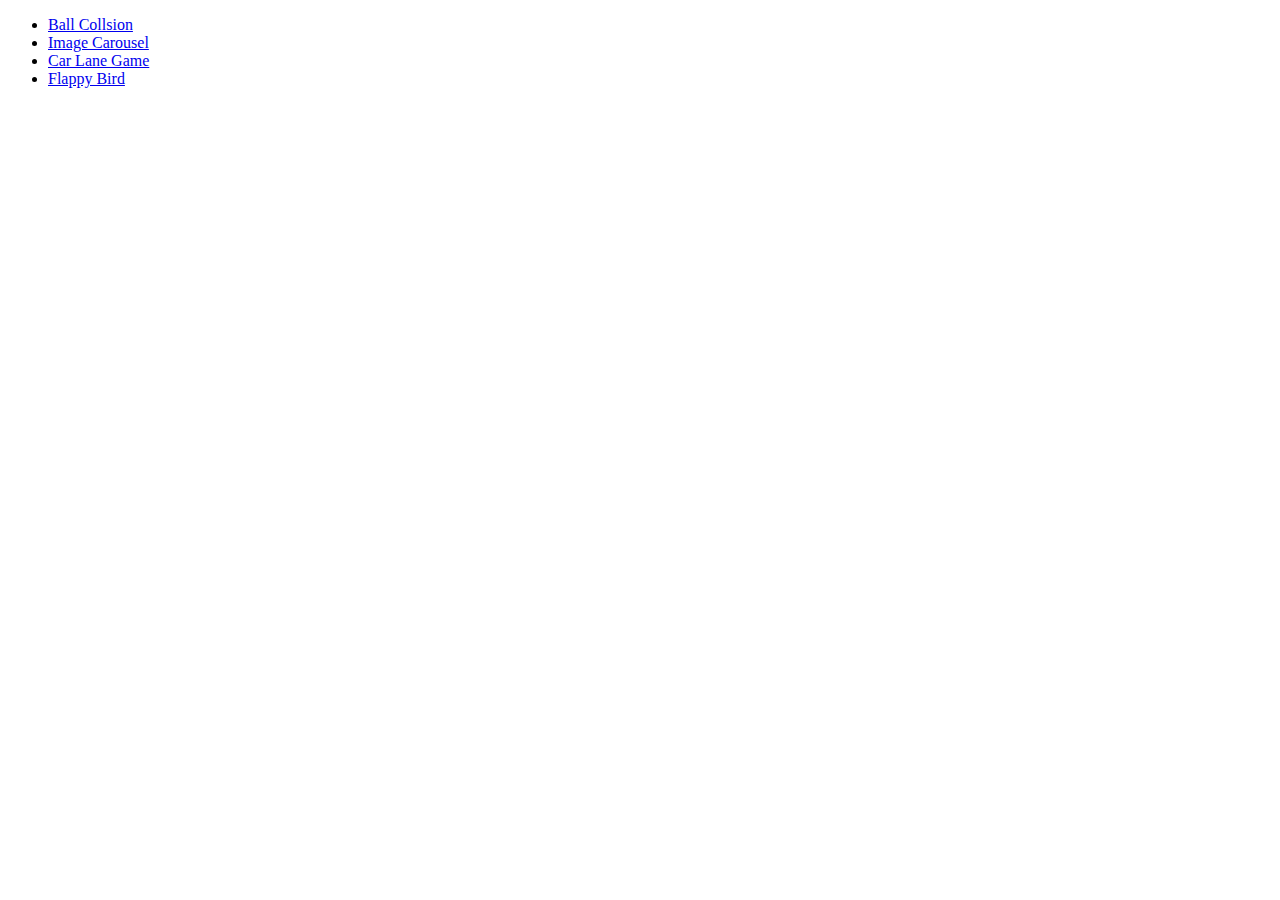
<file: index.html>
<!DOCTYPE html>
<html lang="en">
  <head>
    <meta charset="UTF-8" />
    <meta name="viewport" content="width=device-width, initial-scale=1.0" />
    <meta http-equiv="X-UA-Compatible" content="ie=edge" />
    <title>JS Experiments</title>
  </head>
  <body>
    <ul>
      <li><a href="assignment-1-ball-collision/index.html">Ball Collsion</a></li>
      <li><a href="assignment-2-image-carousel/index.html">Image Carousel</a></li>
      <li><a href="assignment-3-car-lane-game/index.html">Car Lane Game</a></li>
      <li><a href="assignment-4-flappy-bird/index.html">Flappy Bird</a></li>
    </ul>
  </body>
</html>
</file>
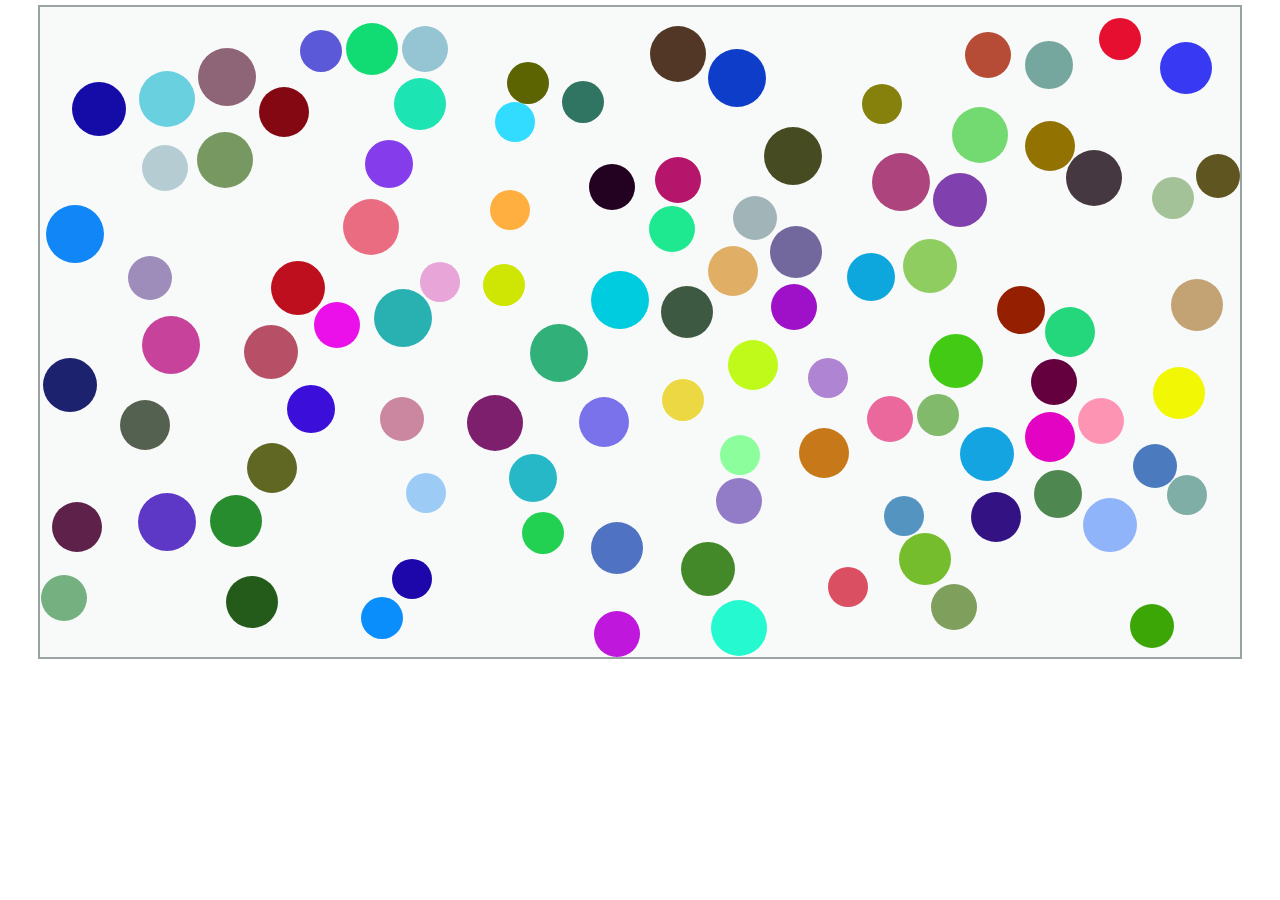
<file: assignment-1-ball-collision/index.html>
<!DOCTYPE html>
<html lang="en">
  <head>
    <meta charset="UTF-8" />
    <meta name="viewport" content="width=device-width, initial-scale=1.0" />
    <title>Ball Collision</title>
    <link rel="stylesheet" href="css/style.css" />
  </head>
  <body>
    <div id="container"></div>
    <script type="module" src="js/main.js"></script>
  </body>
</html>
</file>
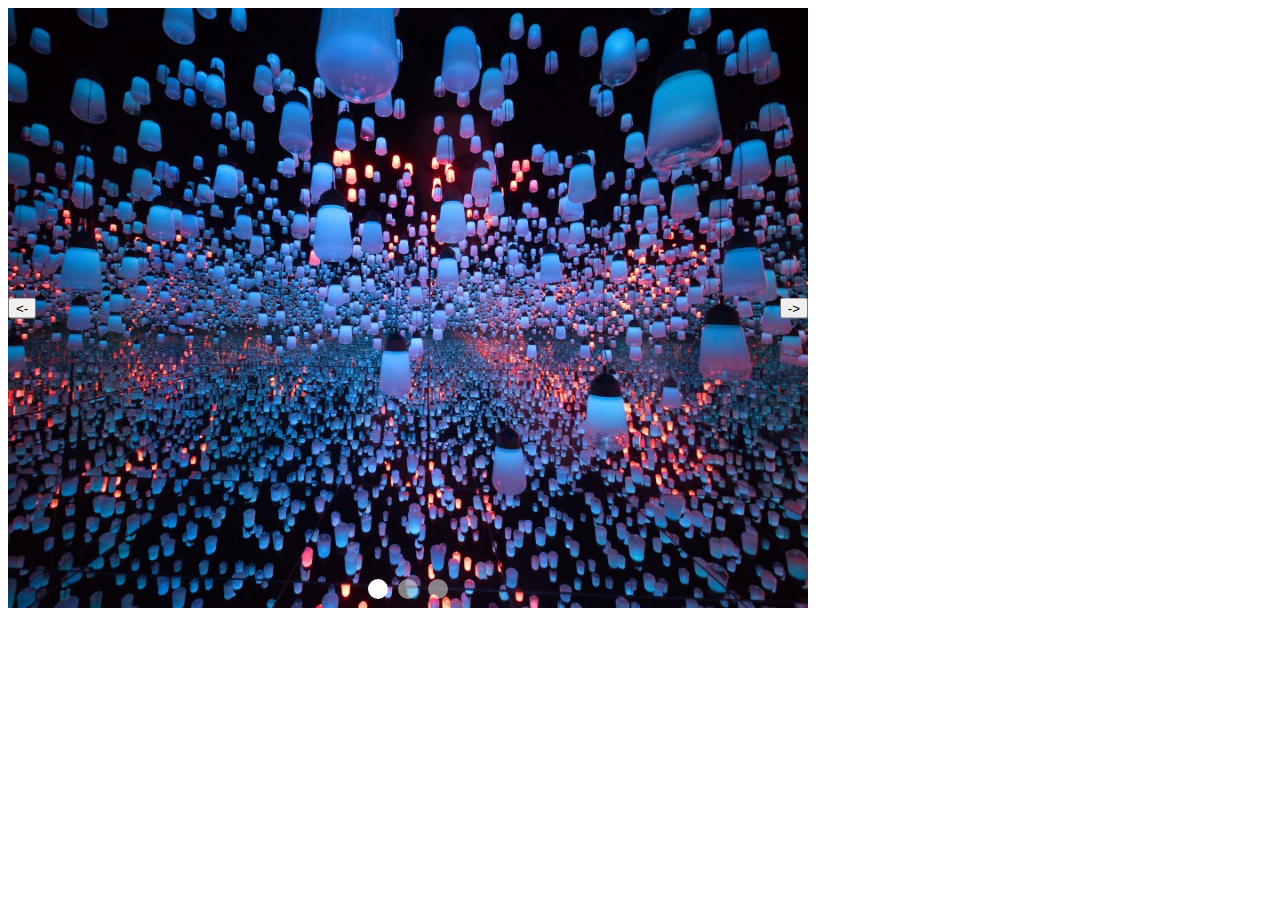
<file: assignment-2-image-carousel/index.html>
<!DOCTYPE html>
<html lang="en">
  <head>
    <meta charset="UTF-8" />
    <meta name="viewport" content="width=device-width, initial-scale=1.0" />
    <meta http-equiv="X-UA-Compatible" content="ie=edge" />
    <link rel="stylesheet" href="css/carousel.css" />
    <title>Image Carousel</title>
  </head>
  <body>
    <div class="carousel-container" id="carousel">
      <div class="carousel-image-wrapper">
        <img src="images/art-bright-close-up.jpg" alt="Art bright close up" />
        <img src="images/blur-bright-close-up.jpg" alt="Blur bright close up" />
        <img src="images/cropland-famous-landmark-farm.jpg" alt="Cropland famouse landmark farm" />
      </div>
    </div>

    <script src="js/carousel.js"></script>
    <script>
      const carousel = new Carousel('carousel');
    </script>
  </body>
</html>
</file>
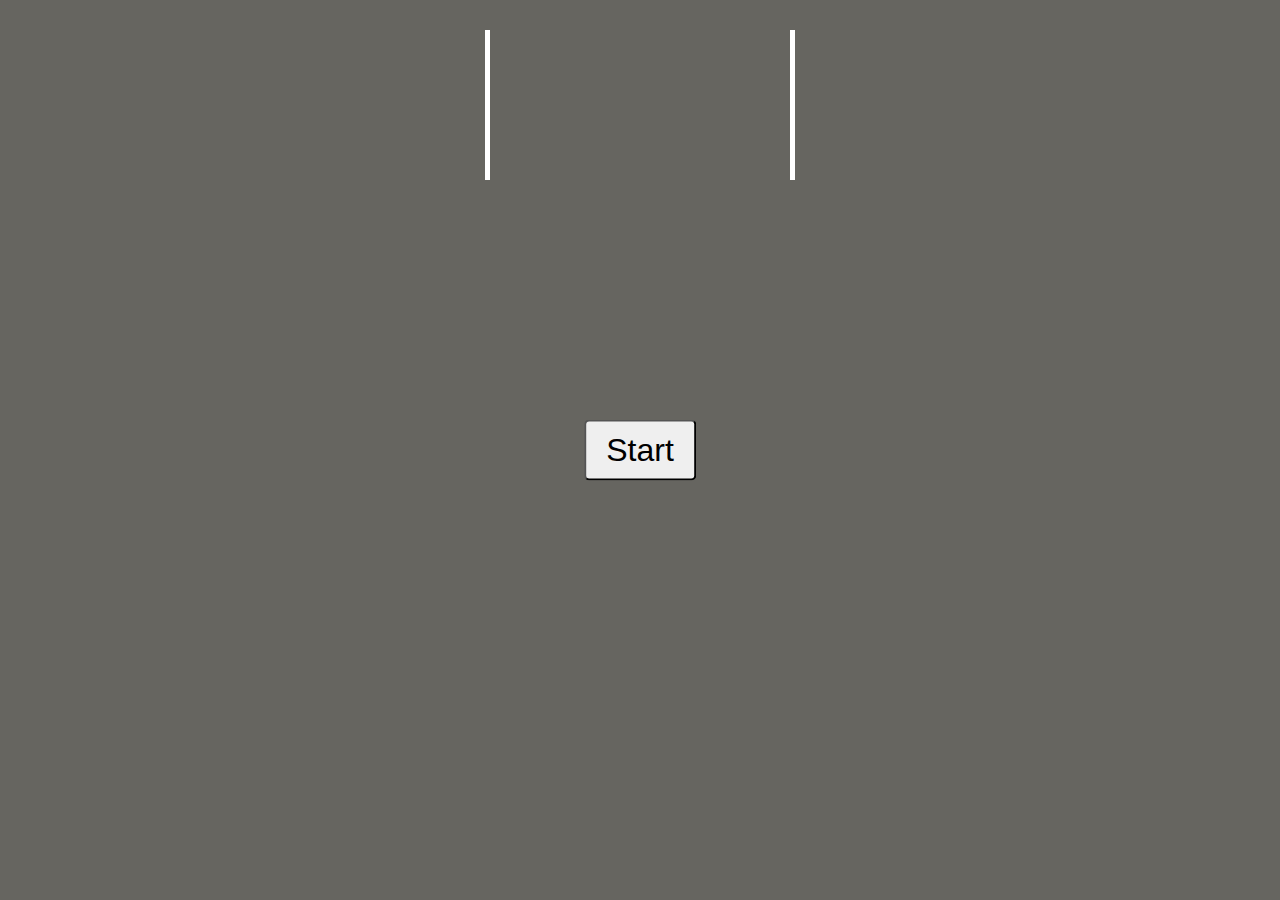
<file: assignment-3-car-lane-game/index.html>
<!DOCTYPE html>
<html lang="en">
  <head>
    <meta charset="UTF-8" />
    <meta name="viewport" content="width=device-width, initial-scale=1.0" />
    <meta http-equiv="X-UA-Compatible" content="ie=edge" />
    <title>Car Game</title>
    <link rel="stylesheet" href="css/reset.css" />
    <link rel="stylesheet" href="css/style.css" />
  </head>
  <body>
    <canvas id="game-container"> </canvas>
    <script type="module" src="js/main.js"></script>
  </body>
</html>
</file>
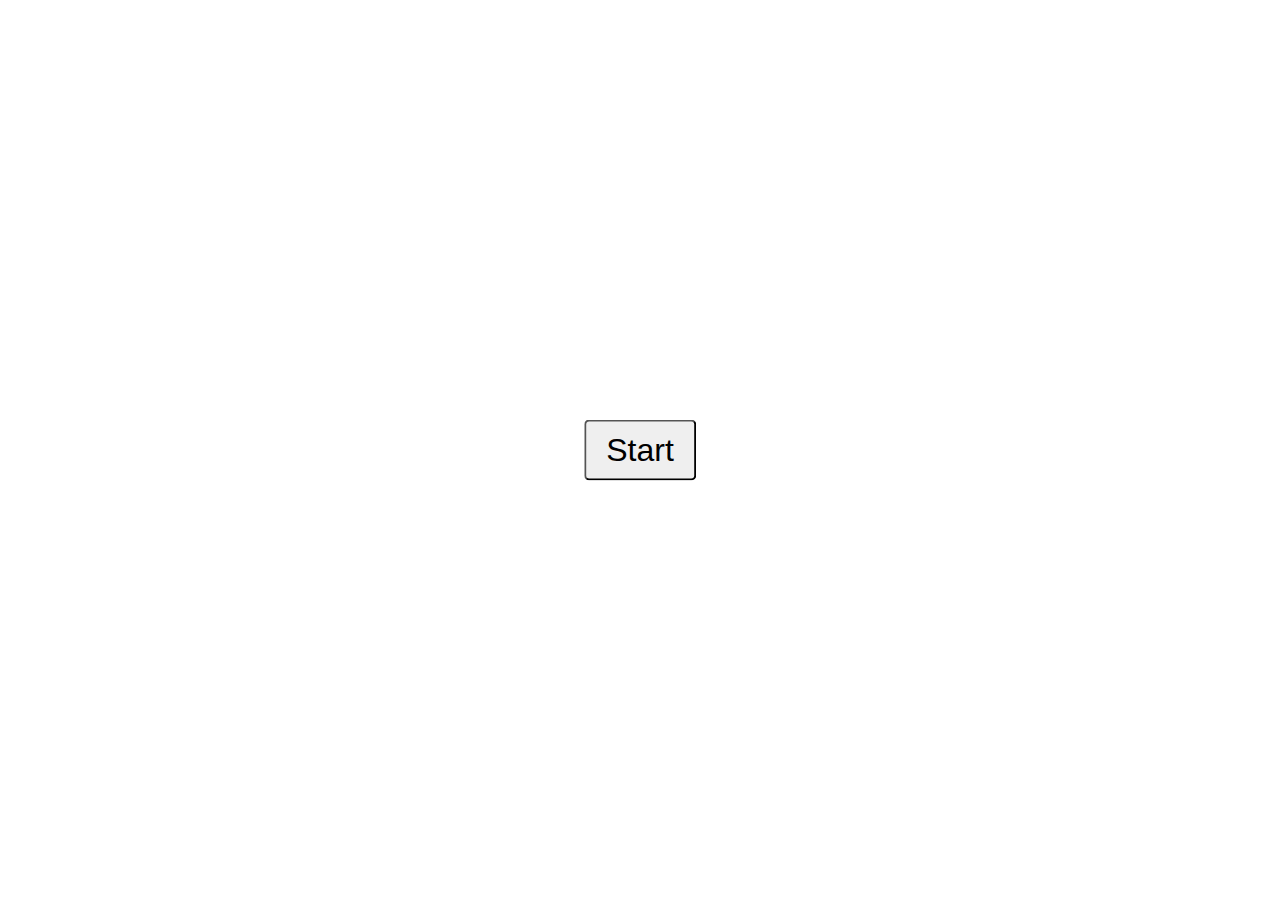
<file: assignment-4-flappy-bird/index.html>
<!DOCTYPE html>
<html lang="en">
  <head>
    <meta charset="UTF-8" />
    <meta name="viewport" content="width=device-width, initial-scale=1.0" />
    <meta http-equiv="X-UA-Compatible" content="ie=edge" />
    <link rel="stylesheet" href="css/reset.css" />
    <link rel="stylesheet" href="css/style.css" />
    <title>Flappy Bird</title>
  </head>
  <body>
    <canvas id="game-container" width="400" height="600"> </canvas>
    <script type="module" src="js/main.js"></script>
  </body>
</html>
</file>
<file: assignment-1-ball-collision/css/style.css>
* {
  margin: 0;
  padding: 0;
}

#container {
  width: 1200px;
  height: 650px;
  margin: 5px auto;
  position: relative;
  border: 2px solid #99a3a4;
  background-color: #f8f9f9;
}

.ball {
  border-radius: 50%;
  position: absolute;
}
</file>
<file: assignment-2-image-carousel/css/carousel.css>
.clearfix::after {
  content: '';
  clear: both;
  display: table;
}

.carousel-container {
  position: relative;
  overflow: hidden;
}

.carousel-container .carousel-image-wrapper > img {
  float: left;
}

.carousel-container .arrow {
  position: absolute;
  top: 50%;
  transform: translateY(-50%);
}

.carousel-container .arrow.left {
  left: 0;
}

.carousel-container .arrow.right {
  right: 0;
}

.carousel-container .indicators {
  position: absolute;
  bottom: 0;
  left: 50%;
  transform: translateX(-50%);
}

.indicator {
  margin: 5px;
  width: 20px;
  height: 20px;
  display: inline-block;
  border-radius: 50%;
  background-color: rgba(250, 250, 250, 0.5);
}

.indicator.active {
  background-color: rgba(255, 255, 255, 1);
}
</file>
<file: assignment-3-car-lane-game/css/style.css>
canvas {
  position: relative;
  display: block;
  border-left: 5px solid #fff;
  border-right: 5px solid #fff;
  margin: 30px auto;
}

.start-button {
  position: absolute;
  left: 50%;
  top: 50%;
  font-size: 32px;
  padding: 10px 20px;
  border-radius: 5px;
  transform: translate(-50%, -50%);
}

.score-card {
  position: absolute;
  top: 0;
  left: 50%;
  color: #fff;
  font-size: 30px;
  transform: translate(-50%, 0);
}

body {
  background-color: #666560;
}
</file>
<file: assignment-4-flappy-bird/css/style.css>
canvas {
  display: block;
  margin: 0 auto;
}

.start-button {
  position: absolute;
  left: 50%;
  top: 50%;
  font-size: 32px;
  padding: 10px 20px;
  border-radius: 5px;
  transform: translate(-50%, -50%);
}
</file>
